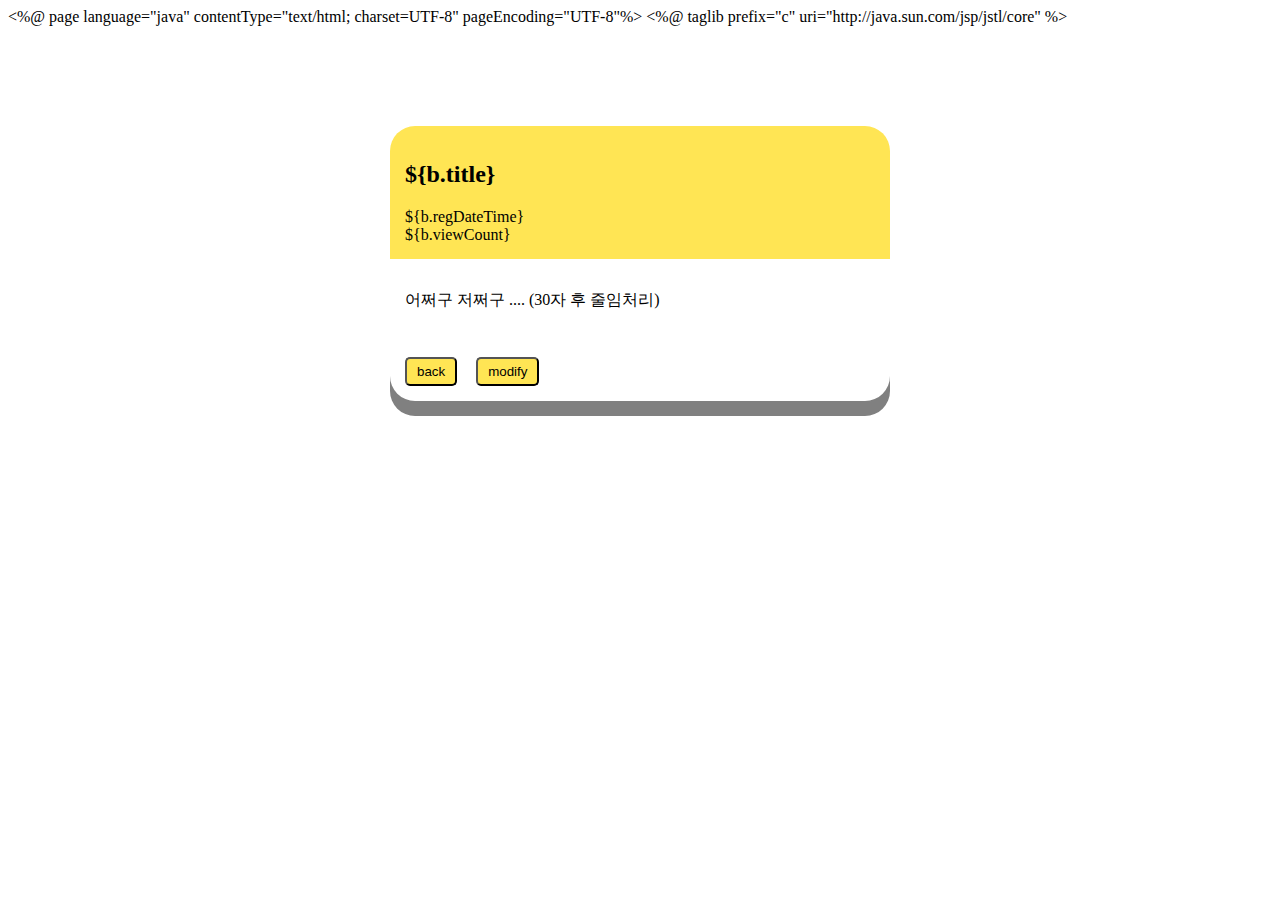
<file: src/main/webapp/WEB-INF/views/chap05/detail.html>
<%@ page language="java" contentType="text/html; charset=UTF-8" pageEncoding="UTF-8"%>
<%@ taglib prefix="c" uri="http://java.sun.com/jsp/jstl/core" %>
<!DOCTYPE html>
<html>
<head>
<meta charset="UTF-8">
<title>Insert title here</title>
<link rel="stylesheet" href="../../../../resources/static/assets/css/detail.css">
</head>
<body>
<section class="card">
    <div class="card-title-wrapper">
        <h2 class="card-title">${b.title}</h2>
        <div class="time-view-wrapper">
            <div class="time"><i class="far fa-clock"></i>${b.regDateTime}</div>
            <div class="view">
                <i class="fas fa-eye"></i>
                <span class="view-count">${b.viewCount}</span>
            </div>
        </div>
    </div>
    <div class="card-content">
        <p>
            어쩌구 저쩌구 .... (30자 후 줄임처리)
        </p>
    </div>
    <button class = "back" onclick="history.back">back</button>
    <button class = "modify">modify</button>
</section>

<script>
    document.querySelector(".modify").onclick = e => {
        window.location.href = "/board/modify";
    }
</script>
</body>
</html>
</file>
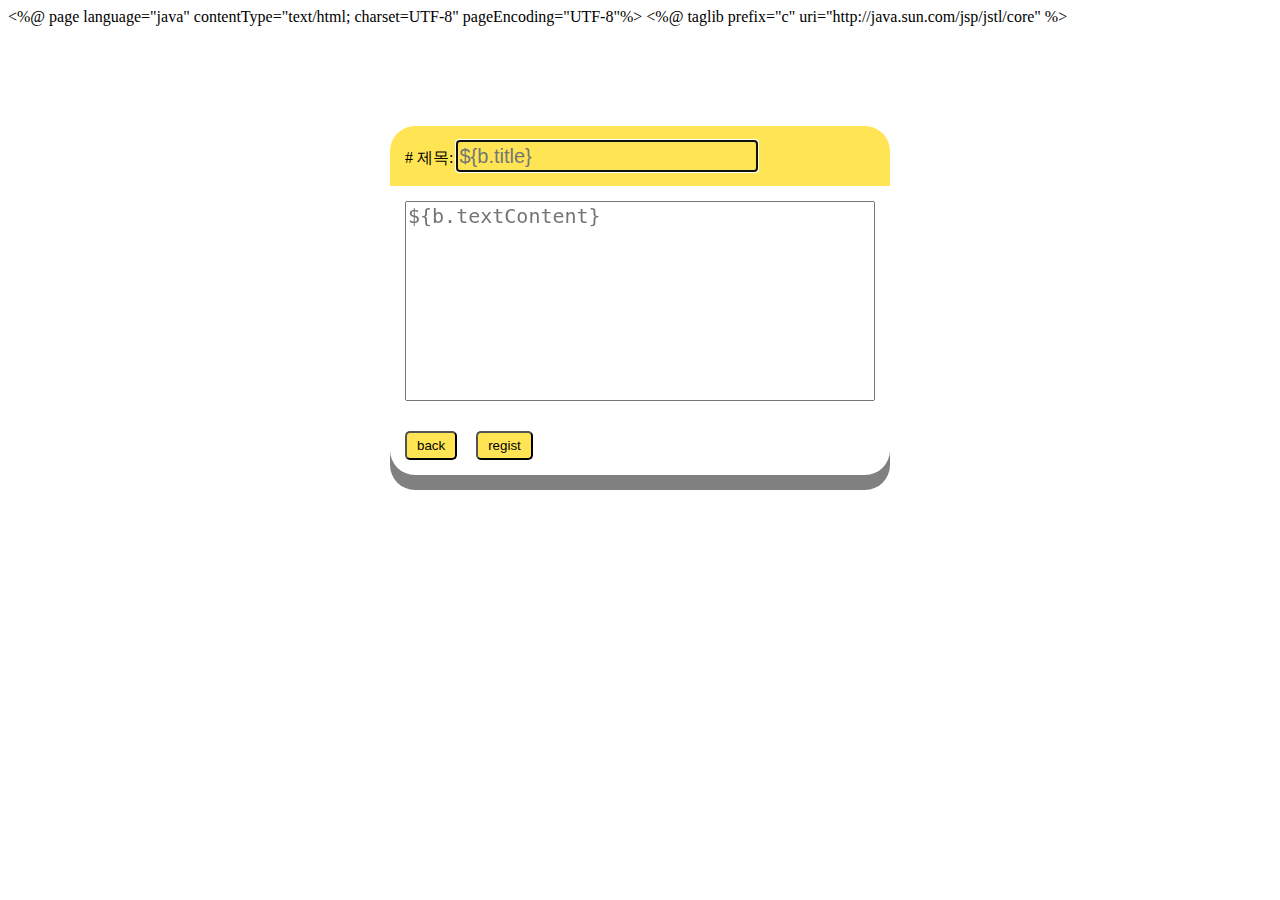
<file: src/main/webapp/WEB-INF/views/chap05/modify.html>
<%@ page language="java" contentType="text/html; charset=UTF-8" pageEncoding="UTF-8"%>
<%@ taglib prefix="c" uri="http://java.sun.com/jsp/jstl/core" %>
<!DOCTYPE html>
<html>
<head>
    <meta charset="UTF-8">
    <title>Insert title here</title>
    <link rel="stylesheet" href="../../../../resources/static/assets/css/modify.css">
</head>
<body>
    <form action = "/board/regist" method = "post" class="card">
        <div class="card-title-wrapper">
            # 제목: <input name = "title" placeholder="${b.title}" autofocus>        
        </div>
        <div class="card-content">
            <textarea name = "textContent" placeholder="${b.textContent}"></textarea>
            
        </div>
        <button class = "back" onclick="history.back()">back</button>
        <button class = "regist">regist</button>
    </form>

</body>
</html>
</file>
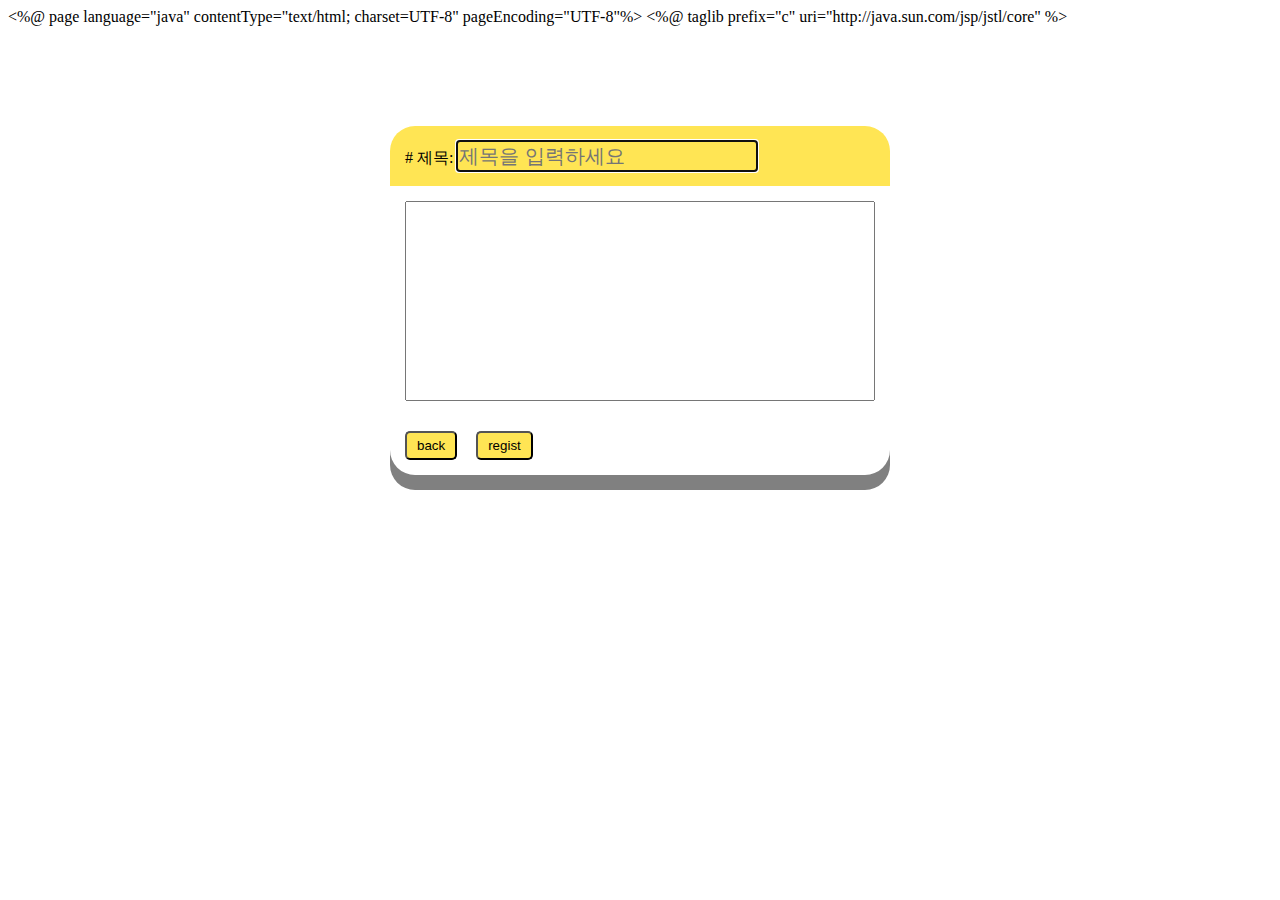
<file: src/main/webapp/WEB-INF/views/chap05/write.html>
<%@ page language="java" contentType="text/html; charset=UTF-8" pageEncoding="UTF-8"%>
<%@ taglib prefix="c" uri="http://java.sun.com/jsp/jstl/core" %>
<!DOCTYPE html>
<html>
<head>
    <meta charset="UTF-8">
    <title>Insert title here</title>
    <link rel="stylesheet" href="../../../../resources/static/assets/css/write.css">
</head>
<body>
<form action = "/board/regist" method = "post" class="card">
    <div class="card-title-wrapper">
        # 제목: <input name = "title" placeholder="제목을 입력하세요" autofocus>        
    </div>
    <div class="card-content">
        <textarea name = "textContent"></textarea>
        
    </div>
    <button class = "back" onclick="history.back()">back</button>
    <button class = "regist">regist</button>
</form>

</script>
</body>
</html>
</file>
<file: src/main/resources/static/assets/css/detail.css>
section.card {
    width: 500px;
    /* border: 1px solid #000; */
    box-shadow: 0 15px 0 gray;
    margin: 100px auto;
    border-radius: 25px;
    overflow: hidden;
}
section.card .card-title-wrapper {
    padding: 15px;
    /* border: 1px solid #000; */
    background: #ffe554;
}
section.card .card-content {
    padding: 15px;

}
section.card .back {
    margin: 15px;
    padding: 5px 10px;
    background: #ffe554;
    border-radius: 5px;
    /* border: 1px solid #000; */
}
section.card .modify {
    margin: 15px 0;
    padding: 5px 10px;
    background: #ffe554;
    border-radius: 5px;
    /* border: 1px solid #000; */
}
section.card button:hover {
    cursor: pointer;
}
</file>
<file: src/main/resources/static/assets/css/modify.css>
.card {
    width: 500px;
    /* border: 1px solid #000; */
    box-shadow: 0 15px 0 gray;
    margin: 100px auto;
    border-radius: 25px;
    overflow: hidden;
}
.card input {
    height: 30px;
    width: 300px;
    background: none;
    border: none;
    font-size: 20px;
}
.card .card-title-wrapper {
    padding: 15px;
    /* border: 1px solid #000; */
    background: #ffe554;
}
.card .card-content {
    padding: 15px;

}
textarea {
    font-size: 20px;
    width: 100%;
    height: 200px;
    /* border: none; */
    resize: none;
}
.card .back {
    margin: 15px;
    padding: 5px 10px;
    background: #ffe554;
    border-radius: 5px;
    /* border: 1px solid #000; */
}
.card .regist {
    margin: 15px 0;
    padding: 5px 10px;
    background: #ffe554;
    border-radius: 5px;
    /* border: 1px solid #000; */
}
.card button:hover {
    cursor: pointer;
}
</file>
<file: src/main/resources/static/assets/css/write.css>
.card {
    width: 500px;
    /* border: 1px solid #000; */
    box-shadow: 0 15px 0 gray;
    margin: 100px auto;
    border-radius: 25px;
    overflow: hidden;
}
.card input {
    height: 30px;
    width: 300px;
    background: none;
    border: none;
    font-size: 20px;
}
.card .card-title-wrapper {
    padding: 15px;
    /* border: 1px solid #000; */
    background: #ffe554;
}
.card .card-content {
    padding: 15px;

}
textarea {
    font-size: 20px;
    width: 100%;
    height: 200px;
    /* border: none; */
    resize: none;
}
.card .back {
    margin: 15px;
    padding: 5px 10px;
    background: #ffe554;
    border-radius: 5px;
    /* border: 1px solid #000; */
}
.card .regist {
    margin: 15px 0;
    padding: 5px 10px;
    background: #ffe554;
    border-radius: 5px;
    /* border: 1px solid #000; */
}
.card button:hover {
    cursor: pointer;
}
</file>
